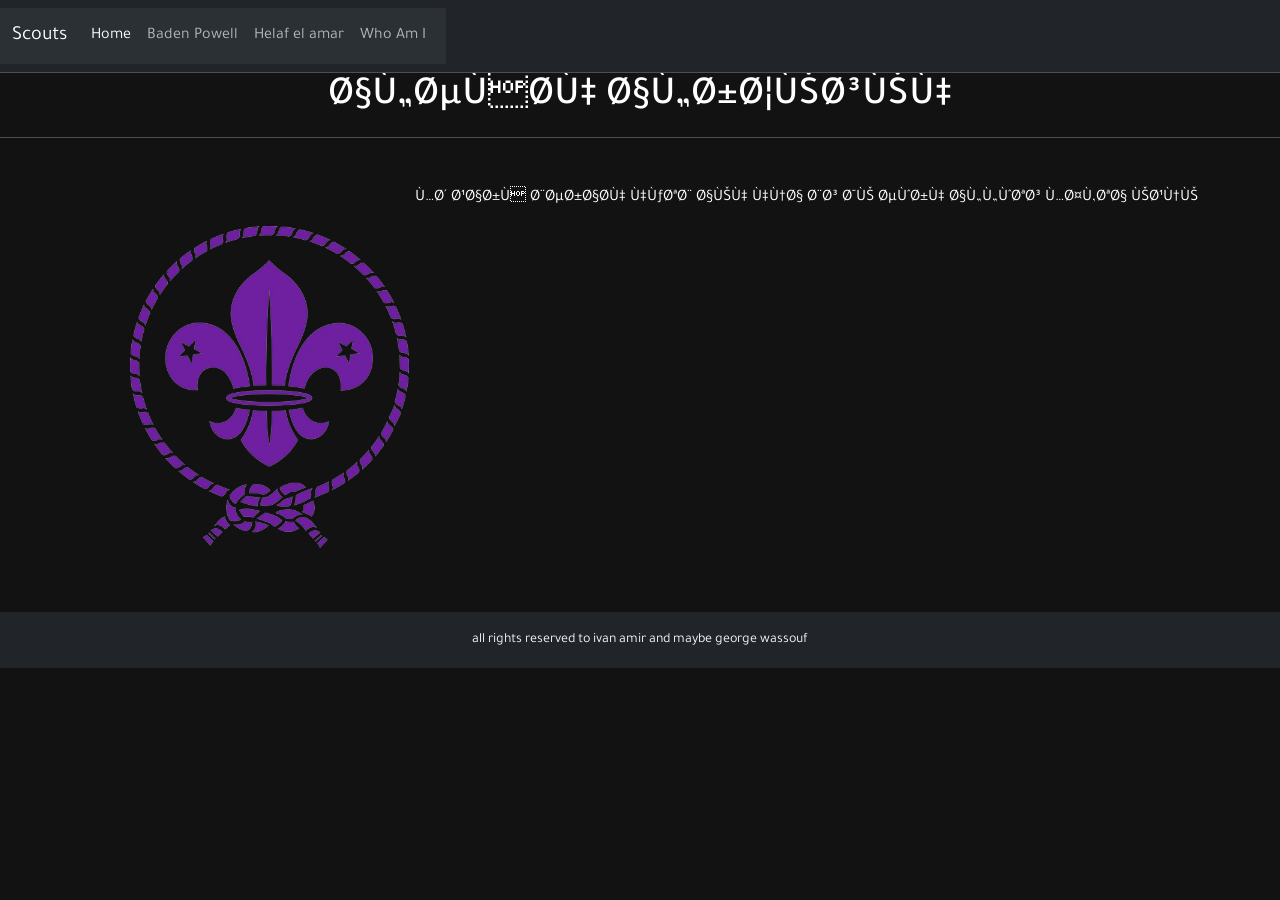
<file: index.html>
<!DOCTYPE html>

<html lang="en">
    <head>
        <meta name="viewport" content="width=device-width, initial-scale=1.0">
        <link rel="preconnect" href="https://fonts.googleapis.com">
        <link rel="preconnect" href="https://fonts.gstatic.com" crossorigin>
        <link href="https://fonts.googleapis.com/css2?family=Noto+Kufi+Arabic:wght@100..900&family=Tajawal:wght@200;300;400;500;700;800;900&display=swap" rel="stylesheet">
        <link href="https://cdn.jsdelivr.net/npm/bootstrap@5.3.8/dist/css/bootstrap.min.css" rel="stylesheet" integrity="sha384-sRIl4kxILFvY47J16cr9ZwB07vP4J8+LH7qKQnuqkuIAvNWLzeN8tE5YBujZqJLB" crossorigin="anonymous">
        <script src="https://cdn.jsdelivr.net/npm/bootstrap@5.3.8/dist/js/bootstrap.bundle.min.js" integrity="sha384-FKyoEForCGlyvwx9Hj09JcYn3nv7wiPVlz7YYwJrWVcXK/BmnVDxM+D2scQbITxI" crossorigin="anonymous"></script>
        <link href="styles.css" rel="stylesheet">
        <title>home</title>
        <nav class="navbar bg-dark border-bottom border-body" data-bs-theme="dark">
            <nav class="navbar navbar-expand-lg bg-body-tertiary">
  <div class="container-fluid">
    <a class="navbar-brand" href="#">Scouts</a>
    <button class="navbar-toggler" type="button" data-bs-toggle="collapse" data-bs-target="#navbarNavDropdown" aria-controls="navbarNavDropdown" aria-expanded="false" aria-label="Toggle navigation">
      <span class="navbar-toggler-icon"></span>
    </button>
    <div class="collapse navbar-collapse" id="navbarNavDropdown">
      <ul class="navbar-nav">
        <li class="nav-item">
          <a class="nav-link active" aria-current="page" href="index.html">Home</a>
        </li>
        <li class="nav-item">
          <a class="nav-link" href="badenpowell.html">Baden Powell</a>
        </li>
        <li class="nav-item">
          <a class="nav-link" href="helafelamar.html">Helaf el amar</a>
        </li>
        <li class="nav-item">
          <a class="nav-link" href="whoami.html">Who Am I</a>
        </li>
        </li>
      </ul>
    </div>
  </div>
</nav>
</nav>
    </head>
    <body>
        <h1 id="head">الصفحه الرئيسيه</h1>
        <hr>
        <div class="container mt-5">
        <p class="arabictext">مش عارف بصراحه هكتب ايه هنا بس دي صوره اللوتس مؤقتا يعني</p>
        <img src="Lotus transparent.png" class="rounded float-start w-25 ms-5" alt="#">
        </div>
        <div style="clear: both;"></div>
        <hr class="spacer">
    </body>
        <footer class="bg-dark text-light text-center py-3 mt-5">
        <small>all rights reserved to ivan amir and maybe george wassouf</small>
    </footer>
</html>
</file>
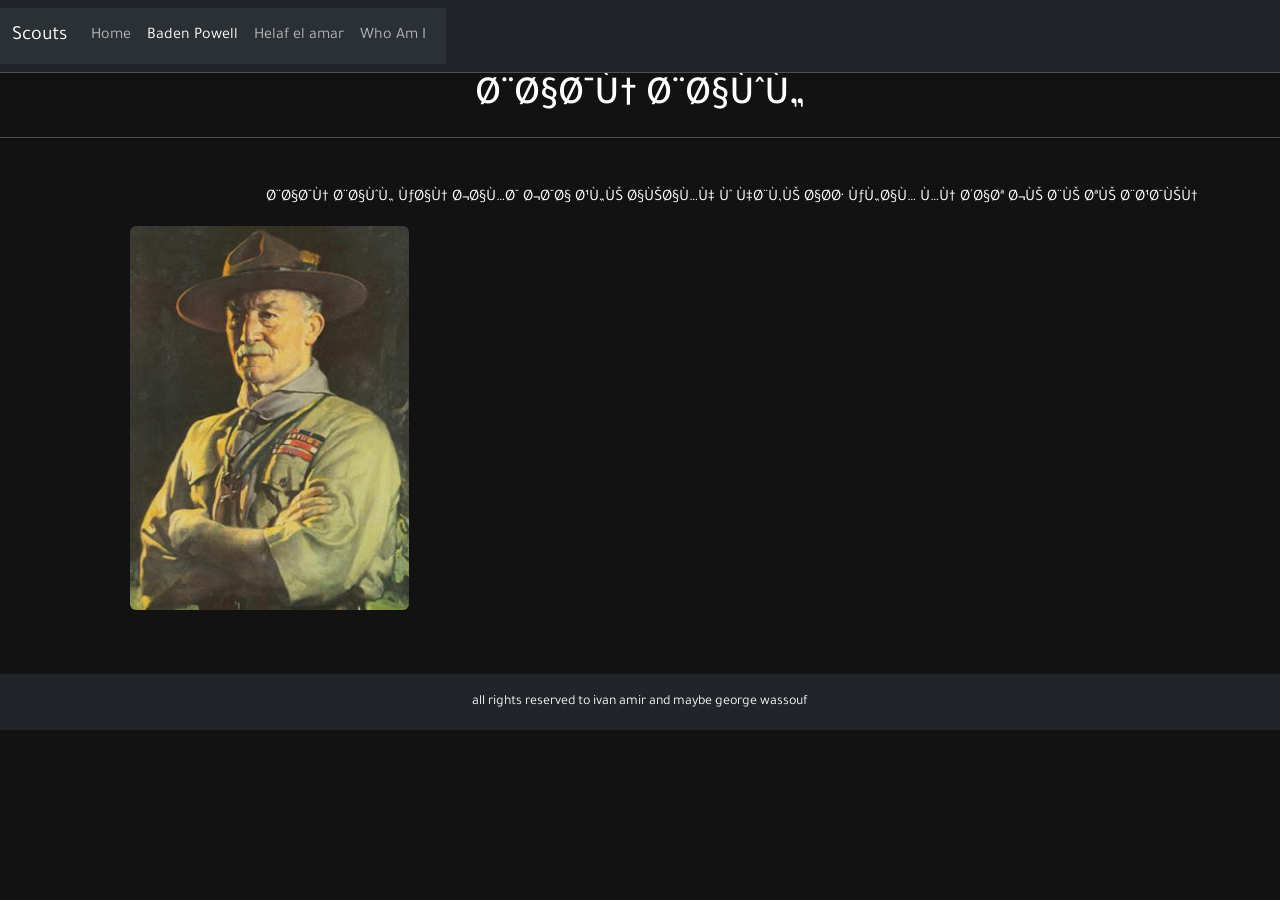
<file: baden powell.html>
<!DOCTYPE html>

<html lang="en">
    <head>
        <link rel="preconnect" href="https://fonts.googleapis.com">
        <link rel="preconnect" href="https://fonts.gstatic.com" crossorigin>
        <link href="https://fonts.googleapis.com/css2?family=Noto+Kufi+Arabic:wght@100..900&family=Tajawal:wght@200;300;400;500;700;800;900&display=swap" rel="stylesheet">
        <link href="https://cdn.jsdelivr.net/npm/bootstrap@5.3.8/dist/css/bootstrap.min.css" rel="stylesheet" integrity="sha384-sRIl4kxILFvY47J16cr9ZwB07vP4J8+LH7qKQnuqkuIAvNWLzeN8tE5YBujZqJLB" crossorigin="anonymous">
        <script src="https://cdn.jsdelivr.net/npm/bootstrap@5.3.8/dist/js/bootstrap.bundle.min.js" integrity="sha384-FKyoEForCGlyvwx9Hj09JcYn3nv7wiPVlz7YYwJrWVcXK/BmnVDxM+D2scQbITxI" crossorigin="anonymous"></script>
        <link href="styles.css" rel="stylesheet">
        <title>baden powell</title>
        <nav class="navbar bg-dark border-bottom border-body" data-bs-theme="dark">
            <nav class="navbar navbar-expand-lg bg-body-tertiary">
  <div class="container-fluid">
    <a class="navbar-brand" href="#">Scouts</a>
    <button class="navbar-toggler" type="button" data-bs-toggle="collapse" data-bs-target="#navbarNavDropdown" aria-controls="navbarNavDropdown" aria-expanded="false" aria-label="Toggle navigation">
      <span class="navbar-toggler-icon"></span>
    </button>
    <div class="collapse navbar-collapse" id="navbarNavDropdown">
      <ul class="navbar-nav">
        <li class="nav-item">
          <a class="nav-link" aria-current="page" href="index.html">Home</a>
        </li>
        <li class="nav-item">
          <a class="nav-link active" href="badenpowell.html">Baden Powell</a>
        </li>
        <li class="nav-item">
          <a class="nav-link" href="helafelamar.html">Helaf el amar</a>
        </li>
        <li class="nav-item">
          <a class="nav-link" href="whoami.html">Who Am I</a>
        </li>
        </li>
      </ul>
    </div>
  </div>
</nav>
</nav>
    </head>
    <body>
        <h1 id="head">بادن باول</h1>
        <hr>
        <div class="container mt-5">
        <p class="arabictext">بادن باول كان جامد جدا علي ايامه و هبقي احط كلام من شات جي بي تي بعدين</p>
        <img src="baden powell.png" class="rounded float-start w-25 ms-5" alt="#">
        </div>
        <div style="clear: both;"></div>
        <hr class="spacer">
    </body>
        <footer class="bg-dark text-light text-center py-3 mt-5">
        <small>all rights reserved to ivan amir and maybe george wassouf</small>
    </footer>
</html>
</file>
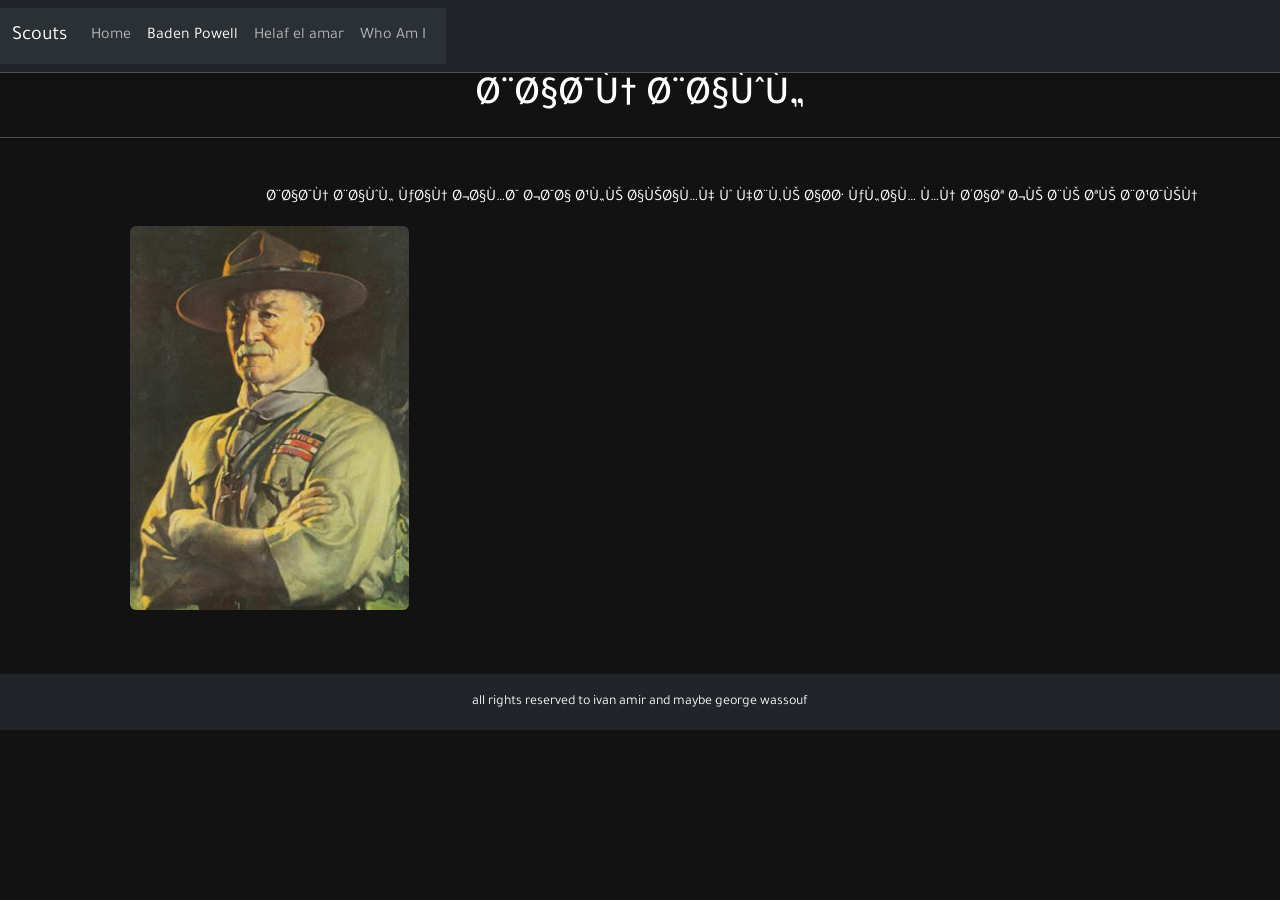
<file: badenpowell.html>
<!DOCTYPE html>

<html lang="en">
    <head>
        <meta name="viewport" content="width=device-width, initial-scale=1.0">
        <link rel="preconnect" href="https://fonts.googleapis.com">
        <link rel="preconnect" href="https://fonts.gstatic.com" crossorigin>
        <link href="https://fonts.googleapis.com/css2?family=Noto+Kufi+Arabic:wght@100..900&family=Tajawal:wght@200;300;400;500;700;800;900&display=swap" rel="stylesheet">
        <link href="https://cdn.jsdelivr.net/npm/bootstrap@5.3.8/dist/css/bootstrap.min.css" rel="stylesheet" integrity="sha384-sRIl4kxILFvY47J16cr9ZwB07vP4J8+LH7qKQnuqkuIAvNWLzeN8tE5YBujZqJLB" crossorigin="anonymous">
        <script src="https://cdn.jsdelivr.net/npm/bootstrap@5.3.8/dist/js/bootstrap.bundle.min.js" integrity="sha384-FKyoEForCGlyvwx9Hj09JcYn3nv7wiPVlz7YYwJrWVcXK/BmnVDxM+D2scQbITxI" crossorigin="anonymous"></script>
        <link href="styles.css" rel="stylesheet">
        <title>baden powell</title>
        <nav class="navbar bg-dark border-bottom border-body" data-bs-theme="dark">
            <nav class="navbar navbar-expand-lg bg-body-tertiary">
  <div class="container-fluid">
    <a class="navbar-brand" href="#">Scouts</a>
    <button class="navbar-toggler" type="button" data-bs-toggle="collapse" data-bs-target="#navbarNavDropdown" aria-controls="navbarNavDropdown" aria-expanded="false" aria-label="Toggle navigation">
      <span class="navbar-toggler-icon"></span>
    </button>
    <div class="collapse navbar-collapse" id="navbarNavDropdown">
      <ul class="navbar-nav">
        <li class="nav-item">
          <a class="nav-link" aria-current="page" href="index.html">Home</a>
        </li>
        <li class="nav-item">
          <a class="nav-link active" href="badenpowell.html">Baden Powell</a>
        </li>
        <li class="nav-item">
          <a class="nav-link" href="helafelamar.html">Helaf el amar</a>
        </li>
        <li class="nav-item">
          <a class="nav-link" href="whoami.html">Who Am I</a>
        </li>
        </li>
      </ul>
    </div>
  </div>
</nav>
</nav>
    </head>
    <body>
        <h1 id="head">بادن باول</h1>
        <hr>
        <div class="container mt-5">
        <p class="arabictext">بادن باول كان جامد جدا علي ايامه و هبقي احط كلام من شات جي بي تي بعدين</p>
        <img src="baden powell.png" class="rounded float-start w-25 ms-5" alt="#">
        </div>
        <div style="clear: both;"></div>
        <hr class="spacer">
    </body>
        <footer class="bg-dark text-light text-center py-3 mt-5">
        <small>all rights reserved to ivan amir and maybe george wassouf</small>
    </footer>
</html>
</file>
<file: styles.css>
#helafelamarhead,#head
{
    font-family: "Tajawal", sans-serif;
    text-align: center;
}
body {
  background-color: #121212;
  color: #ffffff;
  font-family: 'Tajawal', sans-serif;
}
.arabictext
{
    font-family: "Tajawal", sans-serif;
    text-align: right !important;
}
.spacer {
  border: none;*/
  height: 30px;
}
#naga7
{
    text-align: center !important;
}
#footer
{
    text-align: center !important;

}
</file>
